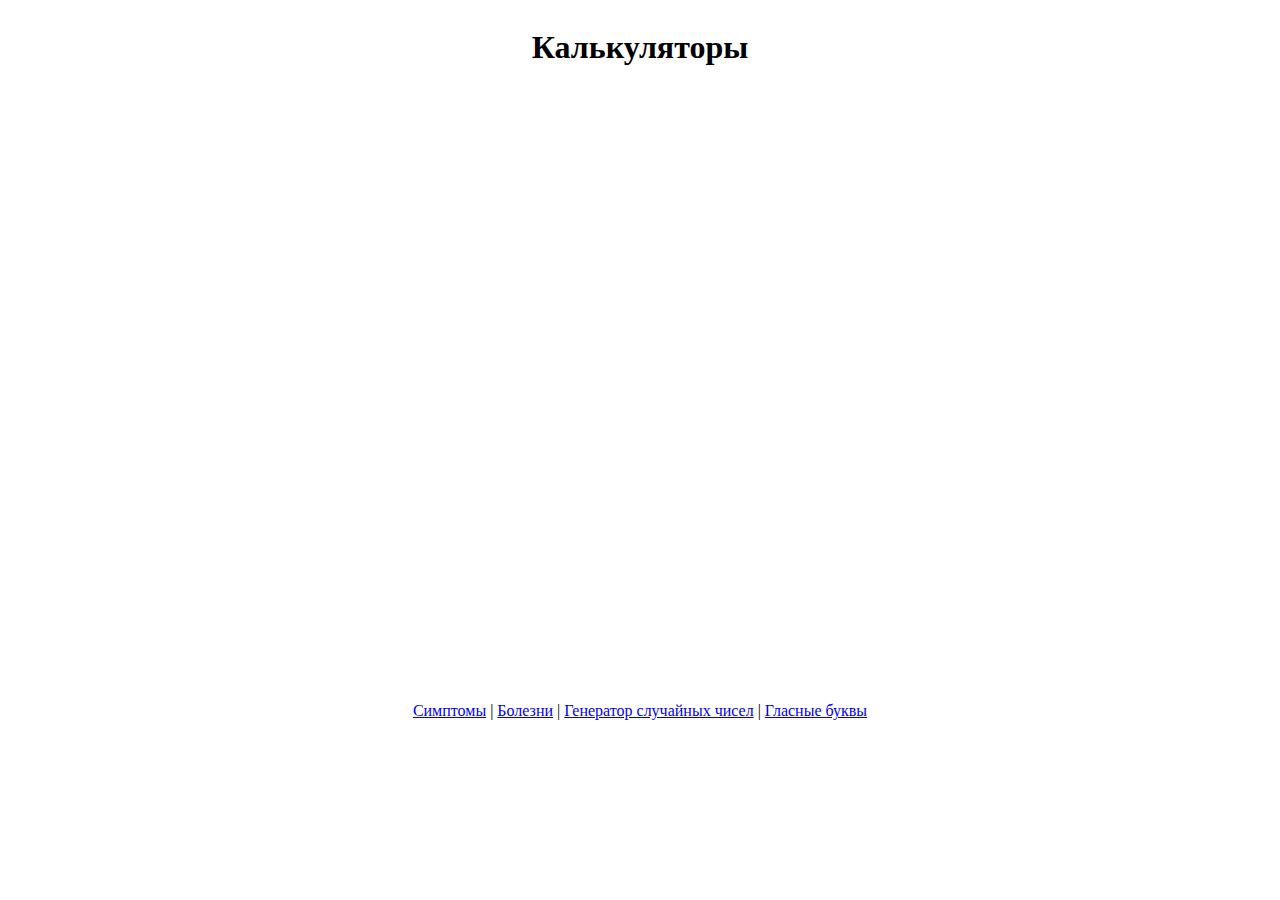
<file: index.html>
<!DOCTYPE html>
<html lang="ru">

<head>
  <meta charset="UTF-8">
  <meta name="viewport" content="width=device-width, initial-scale=1.0">
  <title>Calculators JS</title>
  <link rel="stylesheet" href="./main.css">
</head>

<body>

<section class="section">

  <h1 class="section__title">Калькуляторы</h1>

  <div class="back">
    <a href="./symptoms.html">Симптомы</a> | 
    <a href="./disease.html">Болезни</a> |
    <a href="./random.html">Генератор случайных чисел</a> | 
    <a href="./vowels.html">Гласные буквы</a>
  </div>

</section>
  <script src="https://cdnjs.cloudflare.com/ajax/libs/jquery/3.5.1/jquery.min.js"></script>
  <script src="./disease.js"></script>
</body>

</html>
</file>
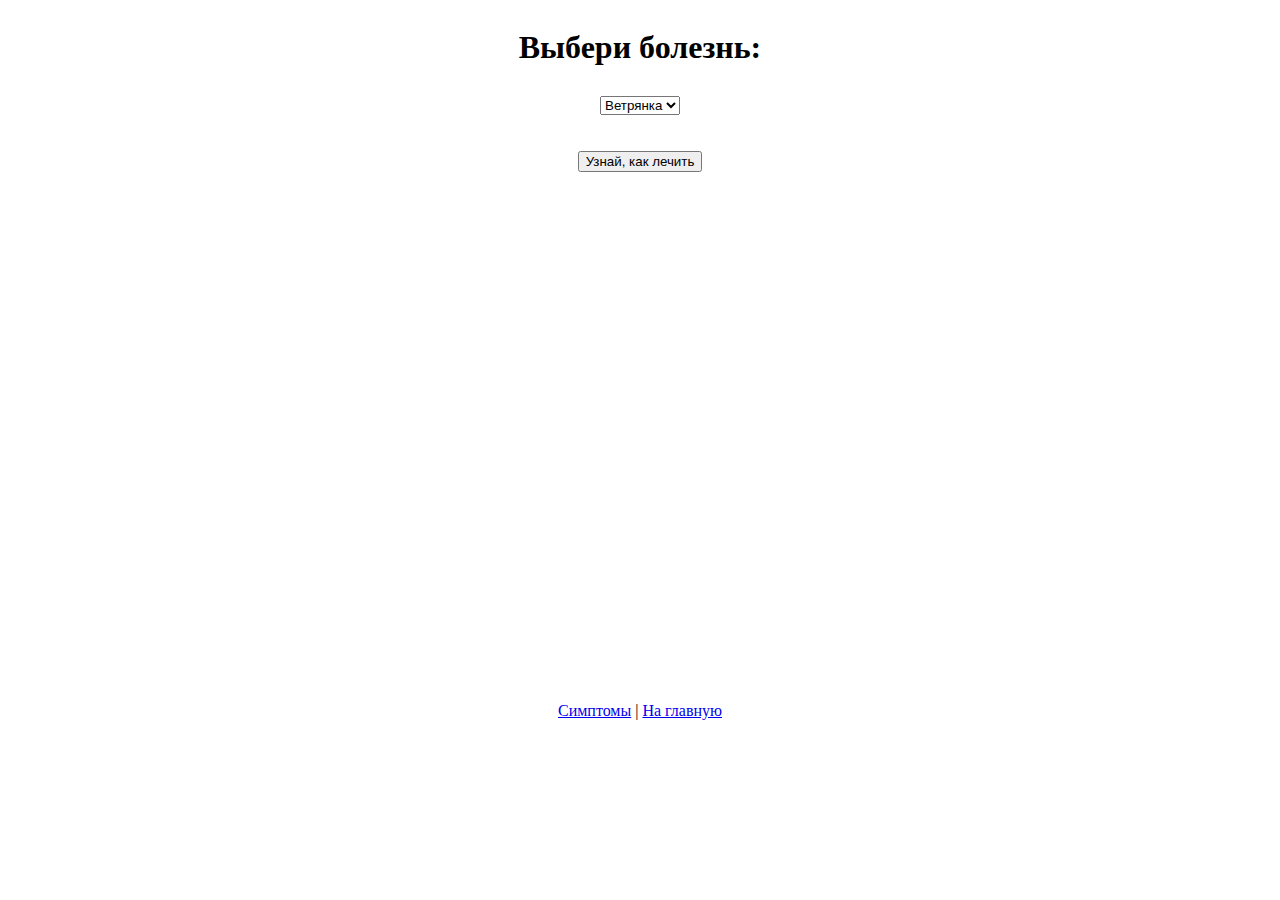
<file: disease.html>
<!DOCTYPE html>
<html lang="ru">

<head>
  <meta charset="UTF-8">
  <meta name="viewport" content="width=device-width, initial-scale=1.0">
  <title>Disease JS</title>
  <link rel="stylesheet" href="./main.css">
</head>

<body>

<section class="disease">

  <div class="disease__choice">
    <h1 class="disease__title">Выбери болезнь:</h1>
    
    <select name="words" id="idWords">
      <option name="word" value="vet">Ветрянка</option>
      <option name="word" value="gripp">Грипп</option>
    </select>
  </div>
  
    <div class="block">
      <button class="btn">Узнай, как лечить</button>
    </div>

    <div class="text"></div>

    <div class="back">
      <a href="./symptoms.html">Симптомы</a> | 
      <a href="./">На главную</a>
    </div>

</section>
  <script src="https://cdnjs.cloudflare.com/ajax/libs/jquery/3.5.1/jquery.min.js"></script>
  <script src="./disease.js"></script>
</body>

</html>
</file>
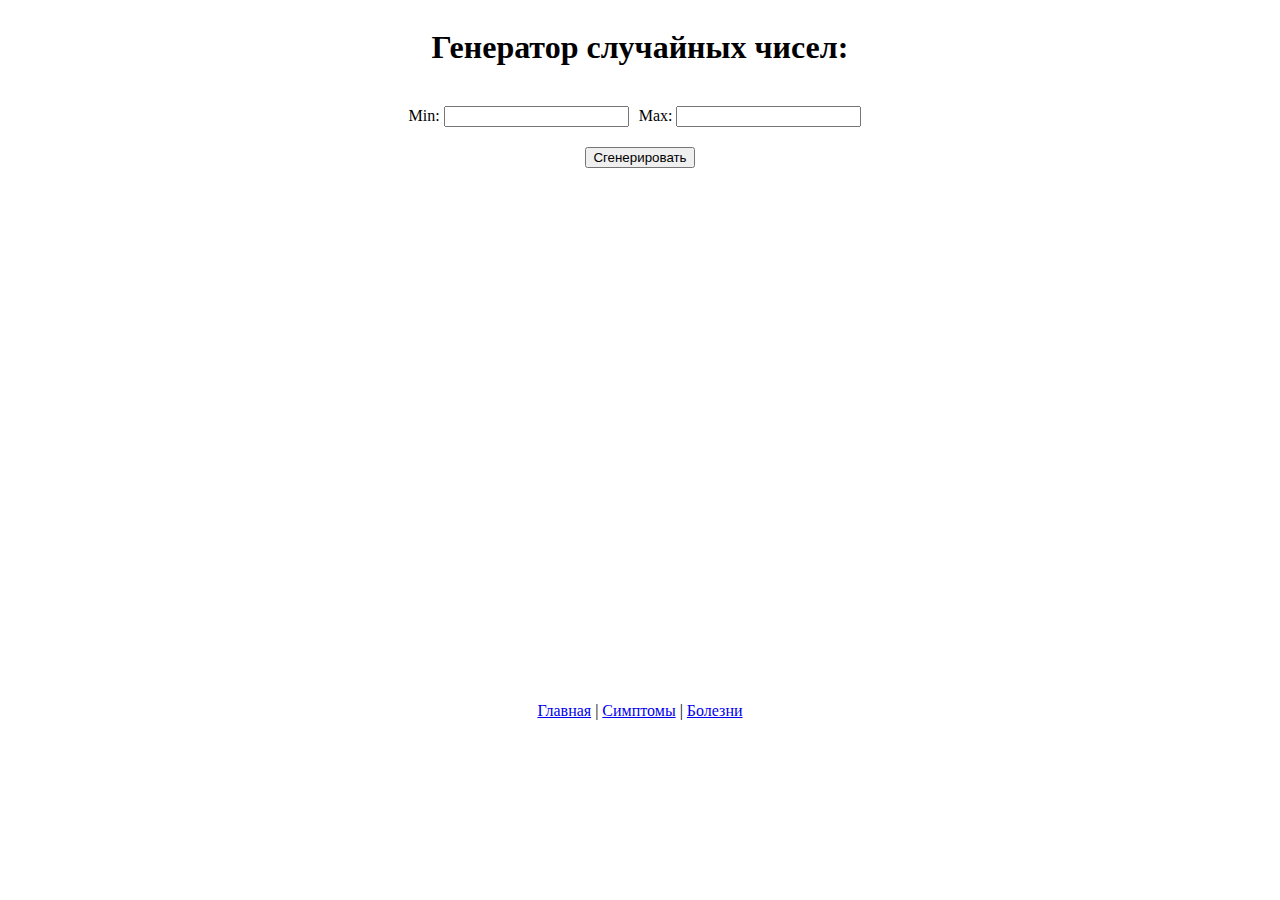
<file: random.html>
<!DOCTYPE html>
<html lang="ru">

<head>
  <meta charset="UTF-8">
  <meta name="viewport" content="width=device-width, initial-scale=1.0">
  <title>Calculators JS</title>
  <link rel="stylesheet" href="./main.css">
</head>

<body>

  <section class="section">
    <h1 class="section__title">Генератор случайных чисел:</h1>

    <div class="section__btn">
      <form class="section__min-max">
        <label> Min: <input type="number" name="min" class="section__input"></label>
        <label> Max: <input type="number" name="max" class="section__input"></label>
      </form>
      <button class="btn" type="submit">Сгенерировать</button>
    </div>

    <div class="section__result"></div>

    <div class="back">
      <a href="./">Главная</a> | 
      <a href="./symptoms.html">Симптомы</a> | 
      <a href="./disease.html">Болезни</a>
    </div>

  </section>

  <script src="https://cdnjs.cloudflare.com/ajax/libs/jquery/3.5.1/jquery.min.js"></script>
  <script src="./random.js"></script>

</body>

</html>
</file>
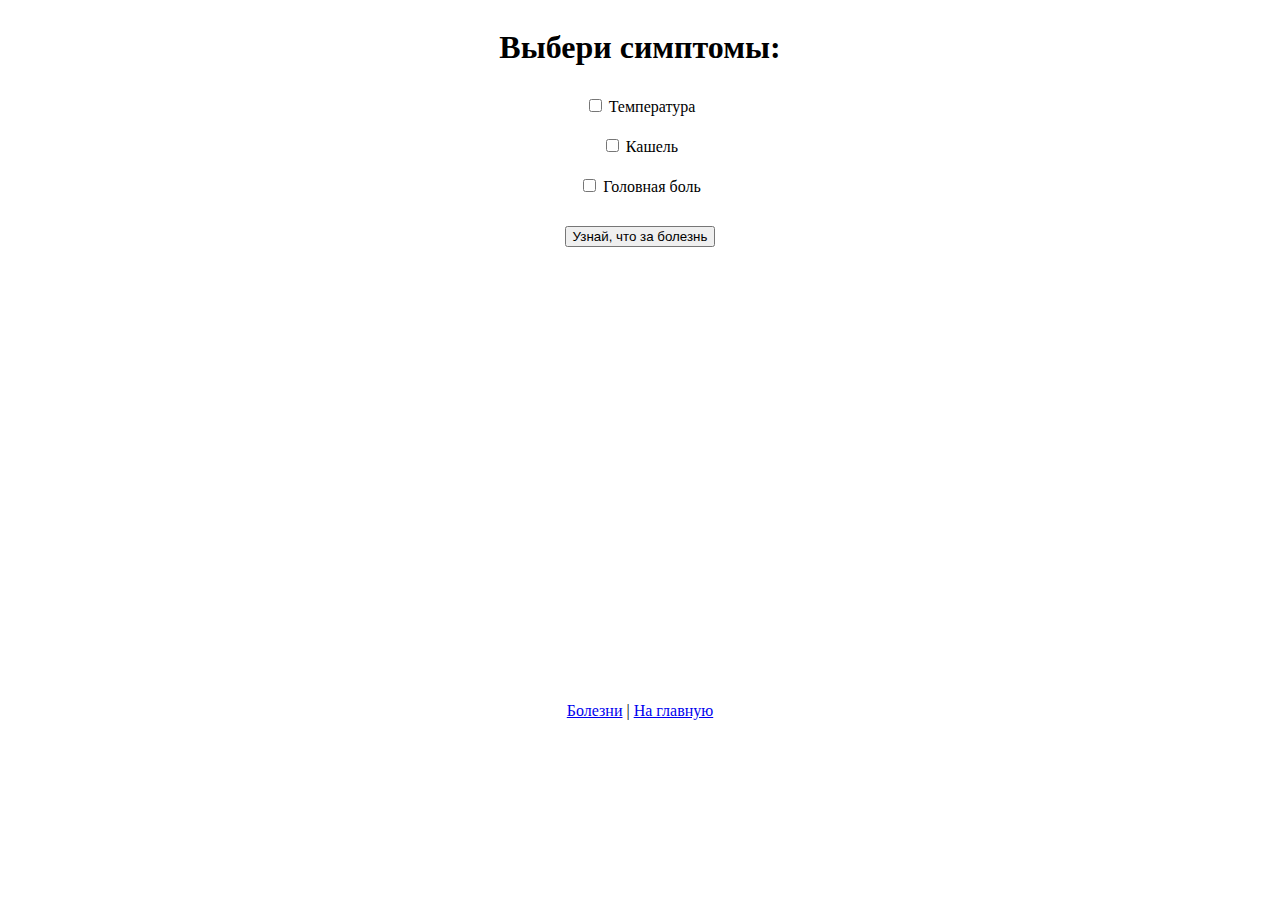
<file: symptoms.html>
<!DOCTYPE html>
<html lang="ru">

<head>
  <meta charset="UTF-8">
  <meta name="viewport" content="width=device-width, initial-scale=1.0">
  <title>Symptoms JS</title>
  <link rel="stylesheet" href="./main.css">
</head>

<body>

<section class="disease">

  <div class="disease__choice">
    <h1 class="disease__title">Выбери симптомы:</h1>
    
    <form class="symptoms__list">
      <label class="symptoms__item"><input class="symptoms__input" name="t" type="checkbox" value="temperature"> Температура</label>
      <label class="symptoms__item"><input class="symptoms__input" name="k" type="checkbox" value="cough"> Кашель</label>
      <label class="symptoms__item"><input class="symptoms__input" name="b" type="checkbox" value="ache"> Головная боль</label>
      <div class="block">
        <button class="btn" type="submit">Узнай, что за болезнь</button>
      </div>
    </form> 
  </div>
  


    <h3 class="text"></h3>

    <div class="back">
      <a href="./disease.html">Болезни</a> | 
      <a href="./">На главную</a>
    </div>

</section>
  <script src="https://cdnjs.cloudflare.com/ajax/libs/jquery/3.5.1/jquery.min.js"></script>
  <script src="./symptoms.js"></script>
</body>

</html>
</file>
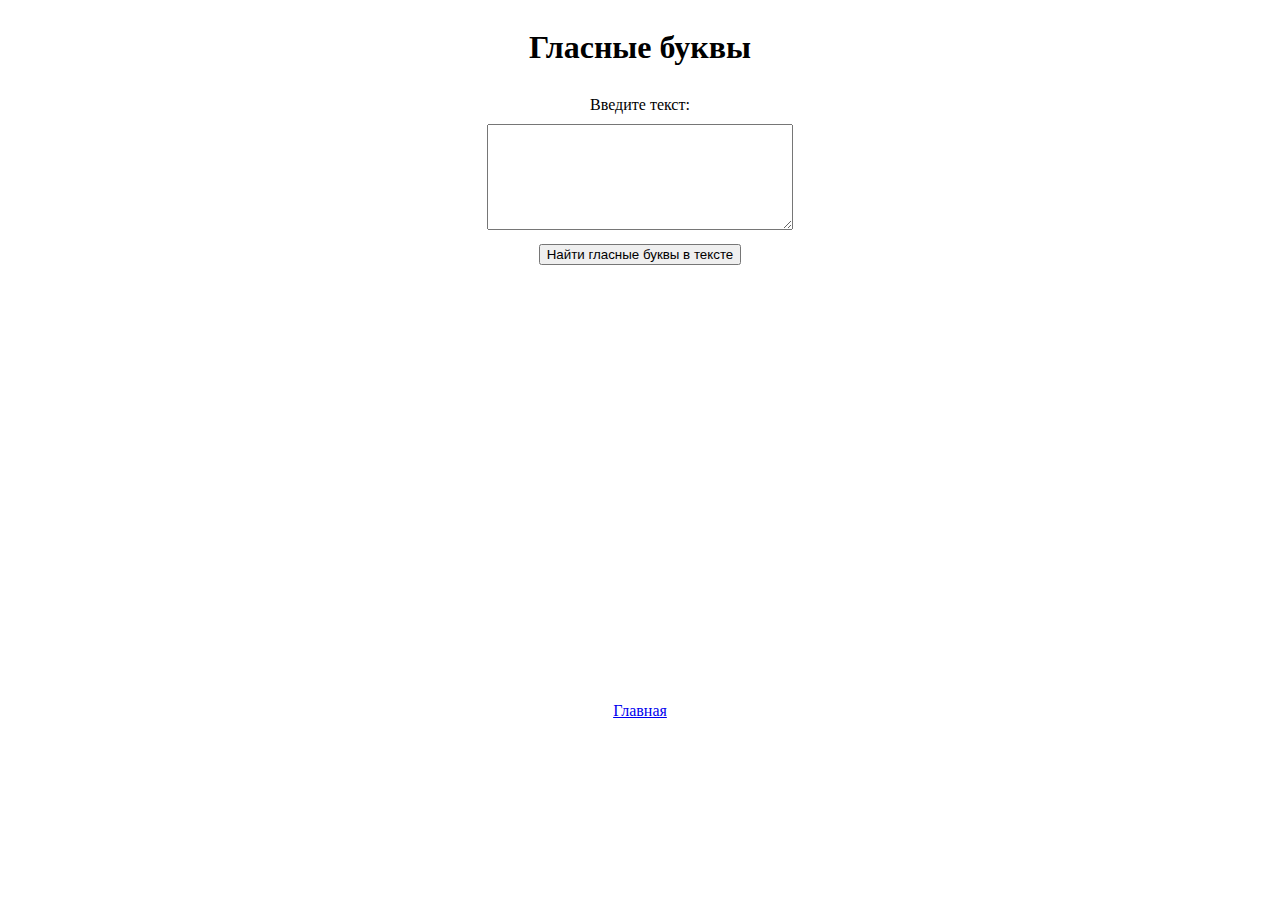
<file: vowels.html>
<!DOCTYPE html>
<html lang="ru">

<head>
  <meta charset="UTF-8">
  <meta name="viewport" content="width=device-width, initial-scale=1.0">
  <title>Гласные буквы</title>
  <link rel="stylesheet" href="./main.css">
</head>

<body>

<section class="section">

  <h1 class="section__title">Гласные буквы</h1>

  <form class="form-vowels">
    <label>
      Введите текст: <br>
      <textarea name="text" class="form-vowels__input"></textarea>
    </label>
    <input type="submit" class="form-vowels__btn"  value="Найти гласные буквы в тексте">
  </form>

  <div class="resut-vowels"></div>

  <div class="back">
    <a href="./">Главная</a>
  </div>

</section>
  <script src="https://cdnjs.cloudflare.com/ajax/libs/jquery/3.5.1/jquery.min.js"></script>
  <script src="./vowels.js"></script>
</body>

</html>
</file>
<file: main.css>
button {
  display: block;
  margin: 0 auto;
}

.red {
  color: red;
}

.blue {
  color: blue;
}

.disease,
.section {
  display: flex;
  flex-direction: column;
  align-items: center;
  text-align: center;
  justify-content: space-between;
  height: 200px;
}

.disease__title,
.section__title {
  margin-bottom: 30px;
}

.back {
  position: absolute;
  bottom: 20%;
  margin: 0 auto;
}

.symptoms__list {
  display: flex;
  flex-direction: column;
}

.symptoms__item {
  margin-bottom: 20px;
}

.text {
  color: green;
}

.redClass {
  color: red;
  font-size: 16px;
}

.section__result {
  min-height: 20px;
}

.btn {
  margin: 10px auto;
}

.section__min-max {
  display: flex;
  flex-wrap: wrap;
  justify-content: center;
}

.section__input {
  margin-bottom: 10px;
}

.section__input:first-child {
  margin-right: 10px;
}

.form-vowels {
  display: flex;
  flex-direction: column;
  align-items: center;
  margin-bottom: 15px;
}

.resut-vowels {
  color: coral;
  font-size: 22px;
  letter-spacing: 10px;
}

.form-vowels__input {
  font-size: 16px;
  min-width: 300px;
  min-height: 100px;
  margin: 10px 0;
}
</file>
